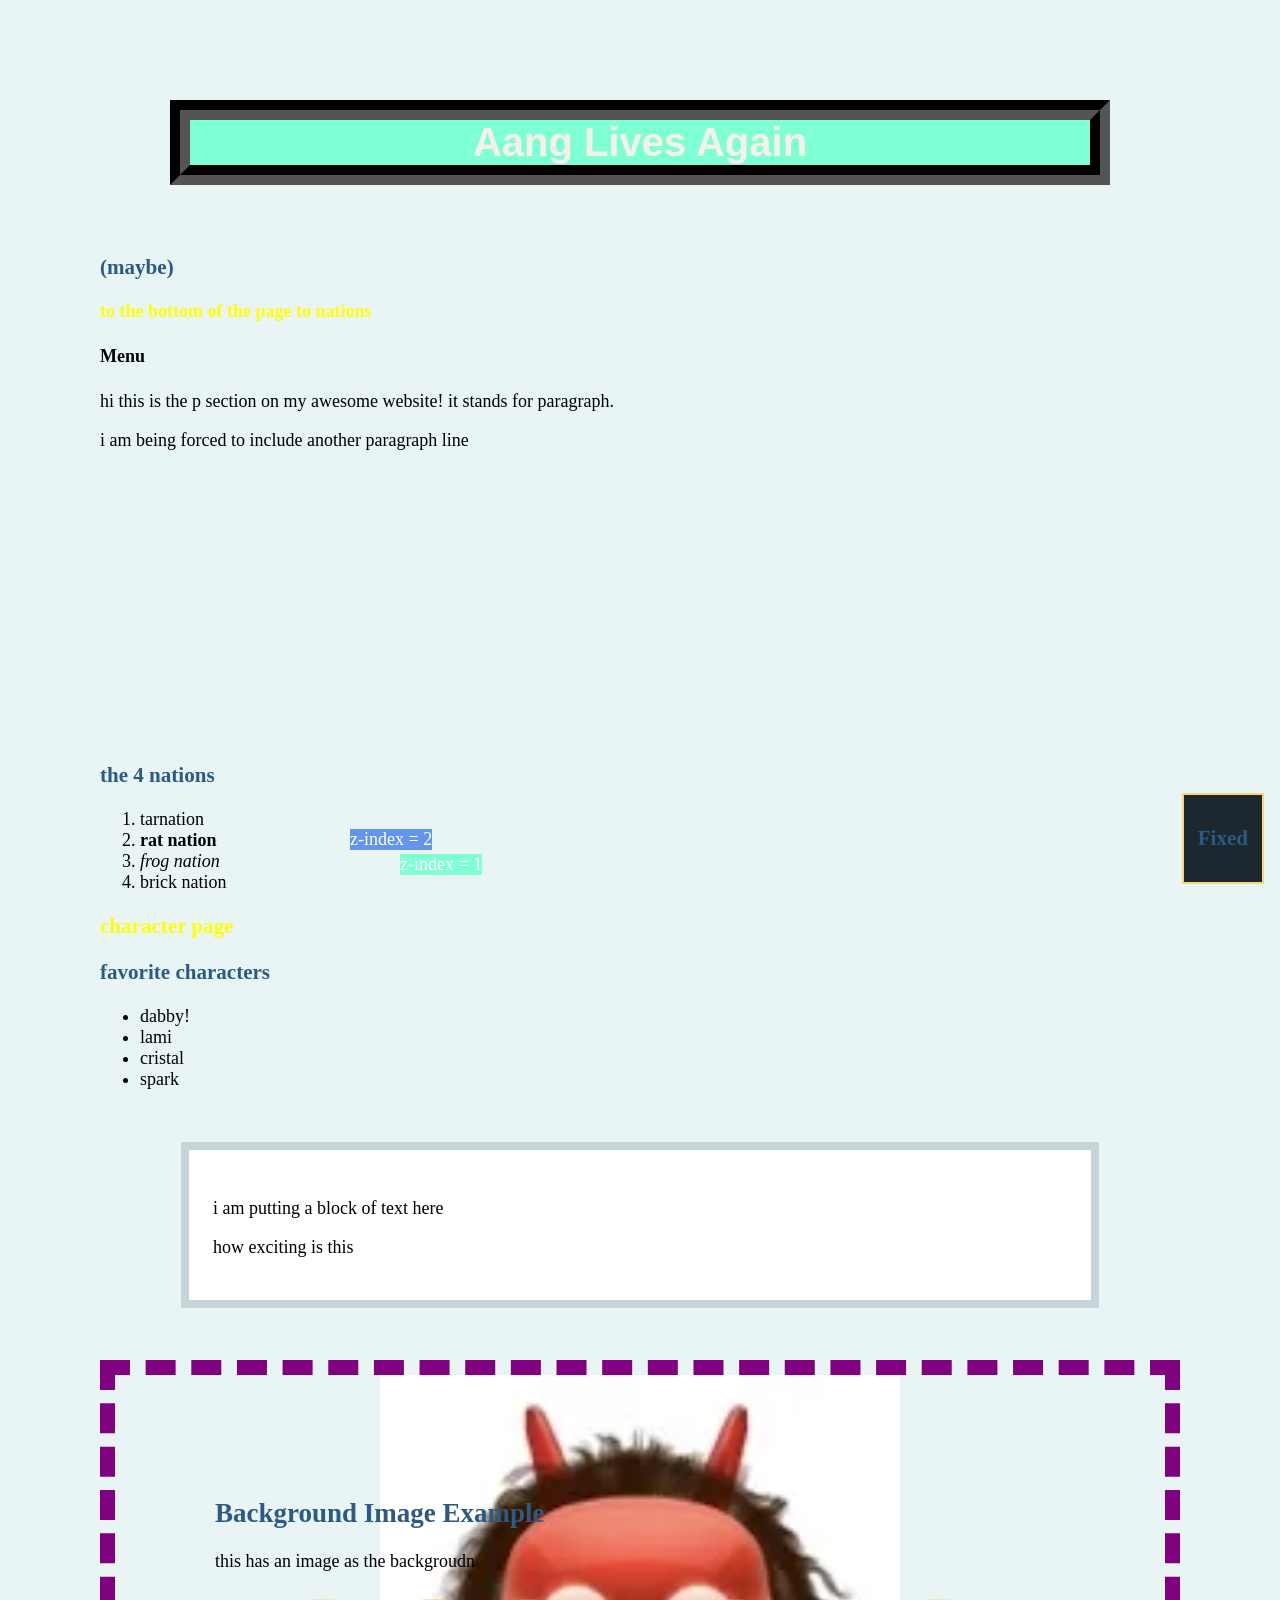
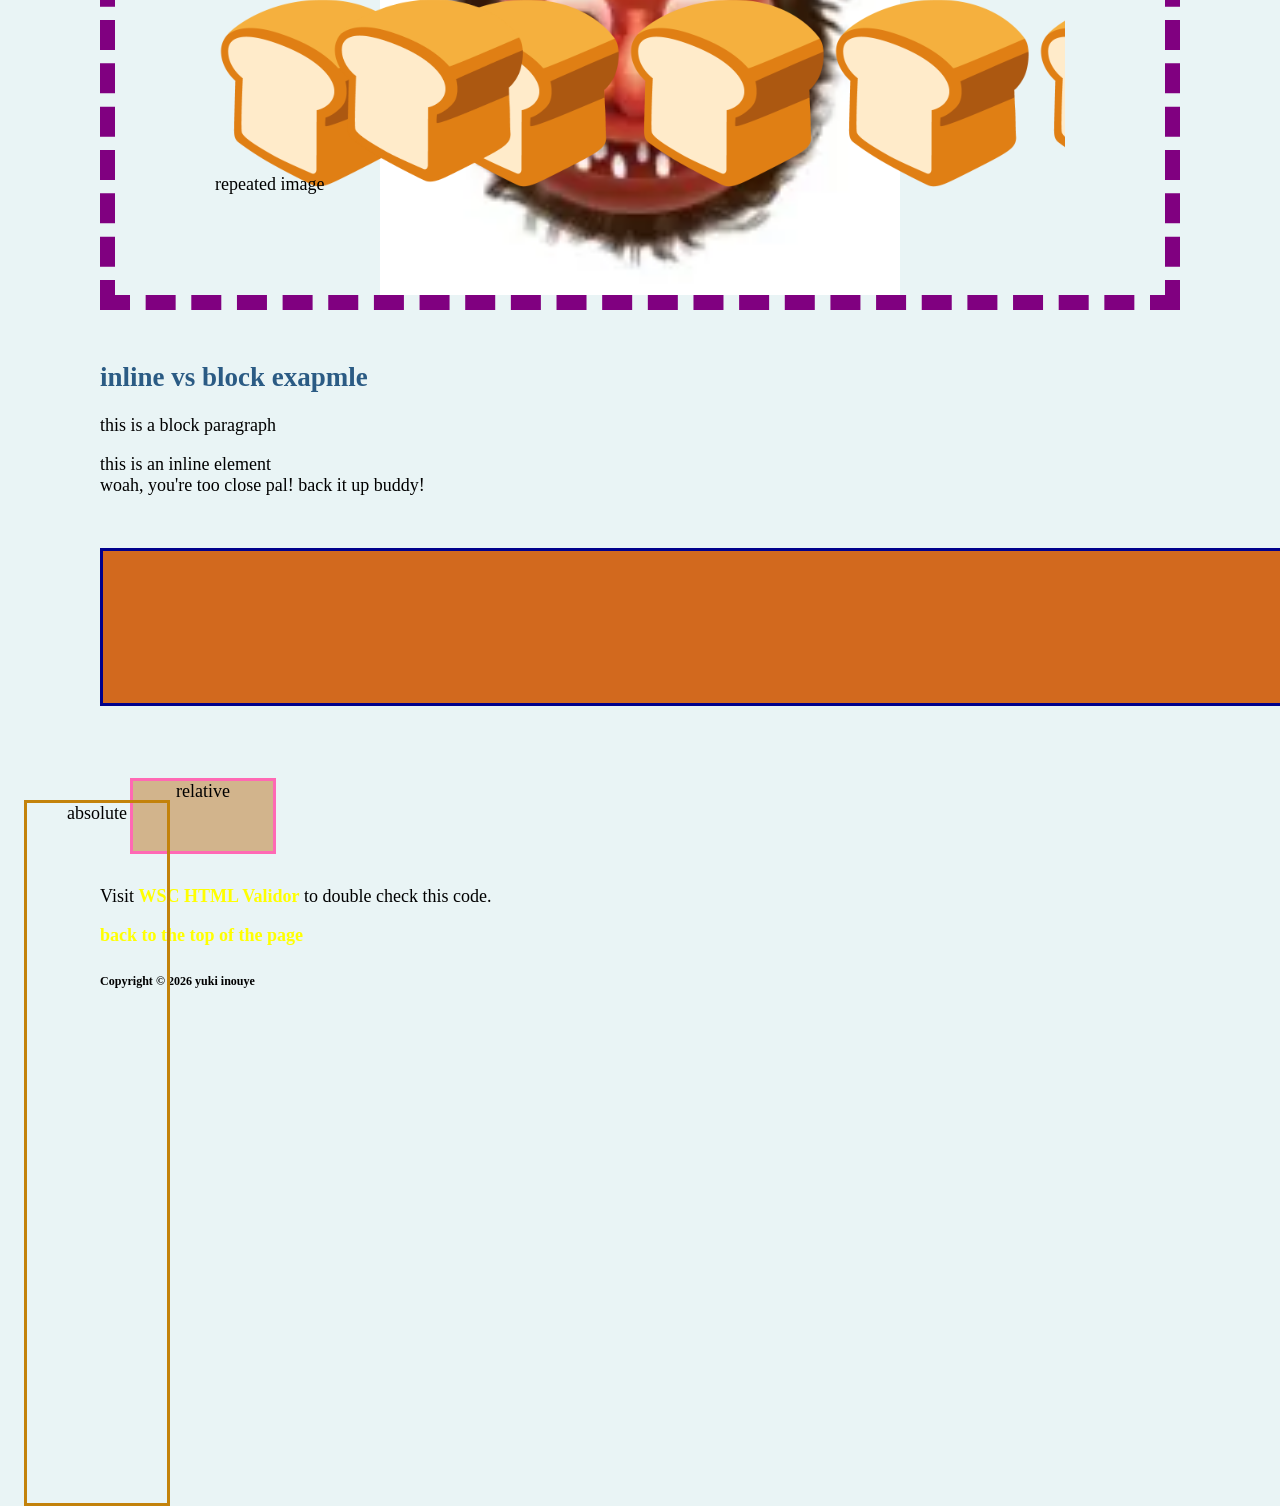
<file: index.html>
<!DOCTYPE html>
<html>
    <head>
        <title>My coolest website?</title>
        <link rel="stylesheet" href="css/avatar.css">
    </head>

<!--freaky ahh comment style-->

    <body>
        <h1 id="top">Aang Lives Again</h1>
        <h3>(maybe)</h3>

            <p>
                <a href="#bottom">to the bottom of the page</a>
            <a href="#nations">to nations</a>
            
            </p>
        <h4>Menu</h4>
        <p>hi this is the p section on my awesome website! it stands for paragraph.</p>
        <p> i am being forced to include another paragraph line</p>
        <br>
        <br>
        <br>
        <br>
        <br>
        <br>
        <br>
        <br>
        <br>
        <br>
        <br>
        <br>
        <br>

        <!--here are examples of lists-->
        <h3 id="nations">the 4 nations</h3>
        <ol>
            <li>tarnation</li>
            <li><strong>rat nation</strong></li>
            <li><em>frog nation</em></li>
            <li>brick nation</li>
        </ol>



        <h3>
            <a href="character.html">character page</a>

        </h3>
        <h3 id="characters">favorite characters</h3>
        <ul>
            <li>dabby!</li>
            <li>lami</li>
            <li>cristal</li>
            <li>spark</li>
        </ul>
        <!--now this is where we practice linking!-->
        <div class="page-content">
            <div class="content-div intro">
                 <p style ="font-family: cursive; font-size: 24px;">
                 <p>i am putting a block of text here</p>
                 <p>how exciting is this</p>
            </div>


        </div>
        <div class="content-div image-demo">
            <h2>Background Image Example</h2>
            <p>this has an image as the backgroudn</p>

            <div class="image-repeat">
                repeated image
                <img style="width: 200px;" src="bread.png";>
            </div>

        </div>

        <div class="content-div display-demo">
            <h2>inline vs block exapmle</h2>
            <p class="block-example">this is a block paragraph</p>
            <span class="inline-example">this is an inline element</span>
            <br><span class="ineline-example">woah, you're too close pal! back it up buddy!</span>

        </div>

        <div class="content-div size-example">

        </div>

            <div class="content-div position example">
                <div class="relative-box">relative</div>
                <div class="absolute-box">absolute</div>
                <div class="z-box back">z-index = 1</div>
                <div class="z-box front">z-index = 2</div>
            </div>

        <p>
            Visit <a href="https://validator.w3.org">WSC HTML Validor</a> to double check this code.
        </p>
        <p><a href="#top">back to the top of the page</a></p>


        <div class="fixed-note">
            <h3>Fixed</h3>
        </div>

    </body>

    <footer>
        <!--this is the bottom-->
        <h6 id="bottom">Copyright © 2026 yuki inouye</h6>
    </footer>
</html>
</file>
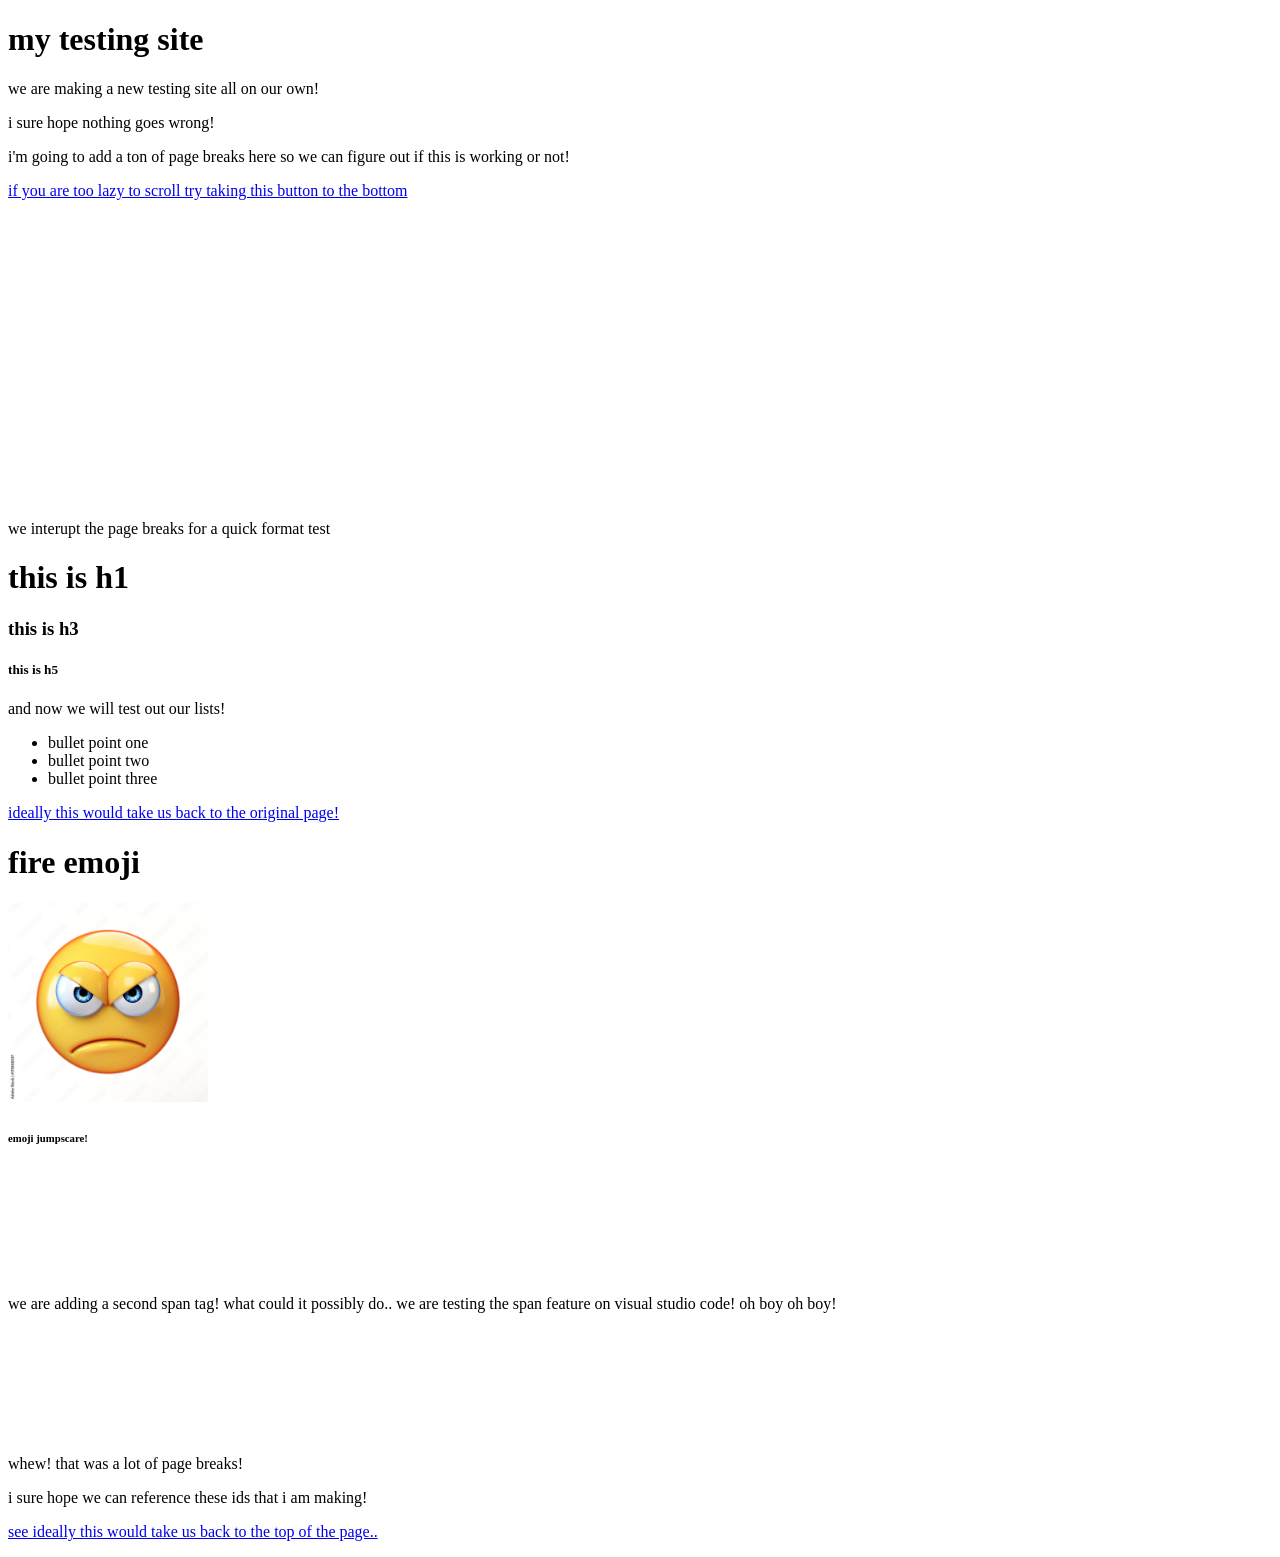
<file: character.html>
<!DOCTYPE html>
<html>
    <body>
        <h1 id="top">my testing site</h1>
        <p>we are making a new testing site all on our own!</p>
        <p>i sure hope nothing goes wrong!</p>
        <p>i'm going to add a ton of page breaks here so we can figure out if this is working or not!</p>
        <p><a href="#afterbreak">if you are too lazy to scroll try taking this button to the bottom</a></p>
        <br>
        <br>
        <br>
        <br>
        <br>
        <br>
        <br>
        <br>
        <br>
        <br>
        <br>
        <br>
        <br>
        <br>
        <br>
        <br>
        <p>we interupt the page breaks for a quick format test</p>
        <h1>this is h1</h1>
        <h3>this is h3</h3>
        <h5>this is h5</h5>
        <p>and now we will test out our lists!</p>
        <ul>
            <li>bullet point one</li>
            <li>bullet point two</li>
            <li>bullet point three</li>
        </ul>
        <p><a href="testing.html">ideally this would take us back to the original page!</a></p>
        <h1>fire emoji</h1>
        <h3>
        <img src="emoji.jpg" alt="emoji emoji" width="200">
        <h6>emoji jumpscare!</h6>
        </h3>
        <br>
        <br>
        <br>
        <br>
        <br>
        <br>
        <br>
        <span>we are adding a second span tag! what could it possibly do..</span>
        <span>we are testing the span feature on visual studio code! oh boy oh boy!</span>
        <br>
        <br>
        <br>
        <br>
        <br>
        <br>
        <br>
        <br>
        <p id="afterbreak">whew! that was a lot of page breaks!</p>
        <p>i sure hope we can reference these ids that i am making!</p>
        <p><a href="#top">see ideally this would take us back to the top of the page..</a></p>

    </body>
</html>
</file>
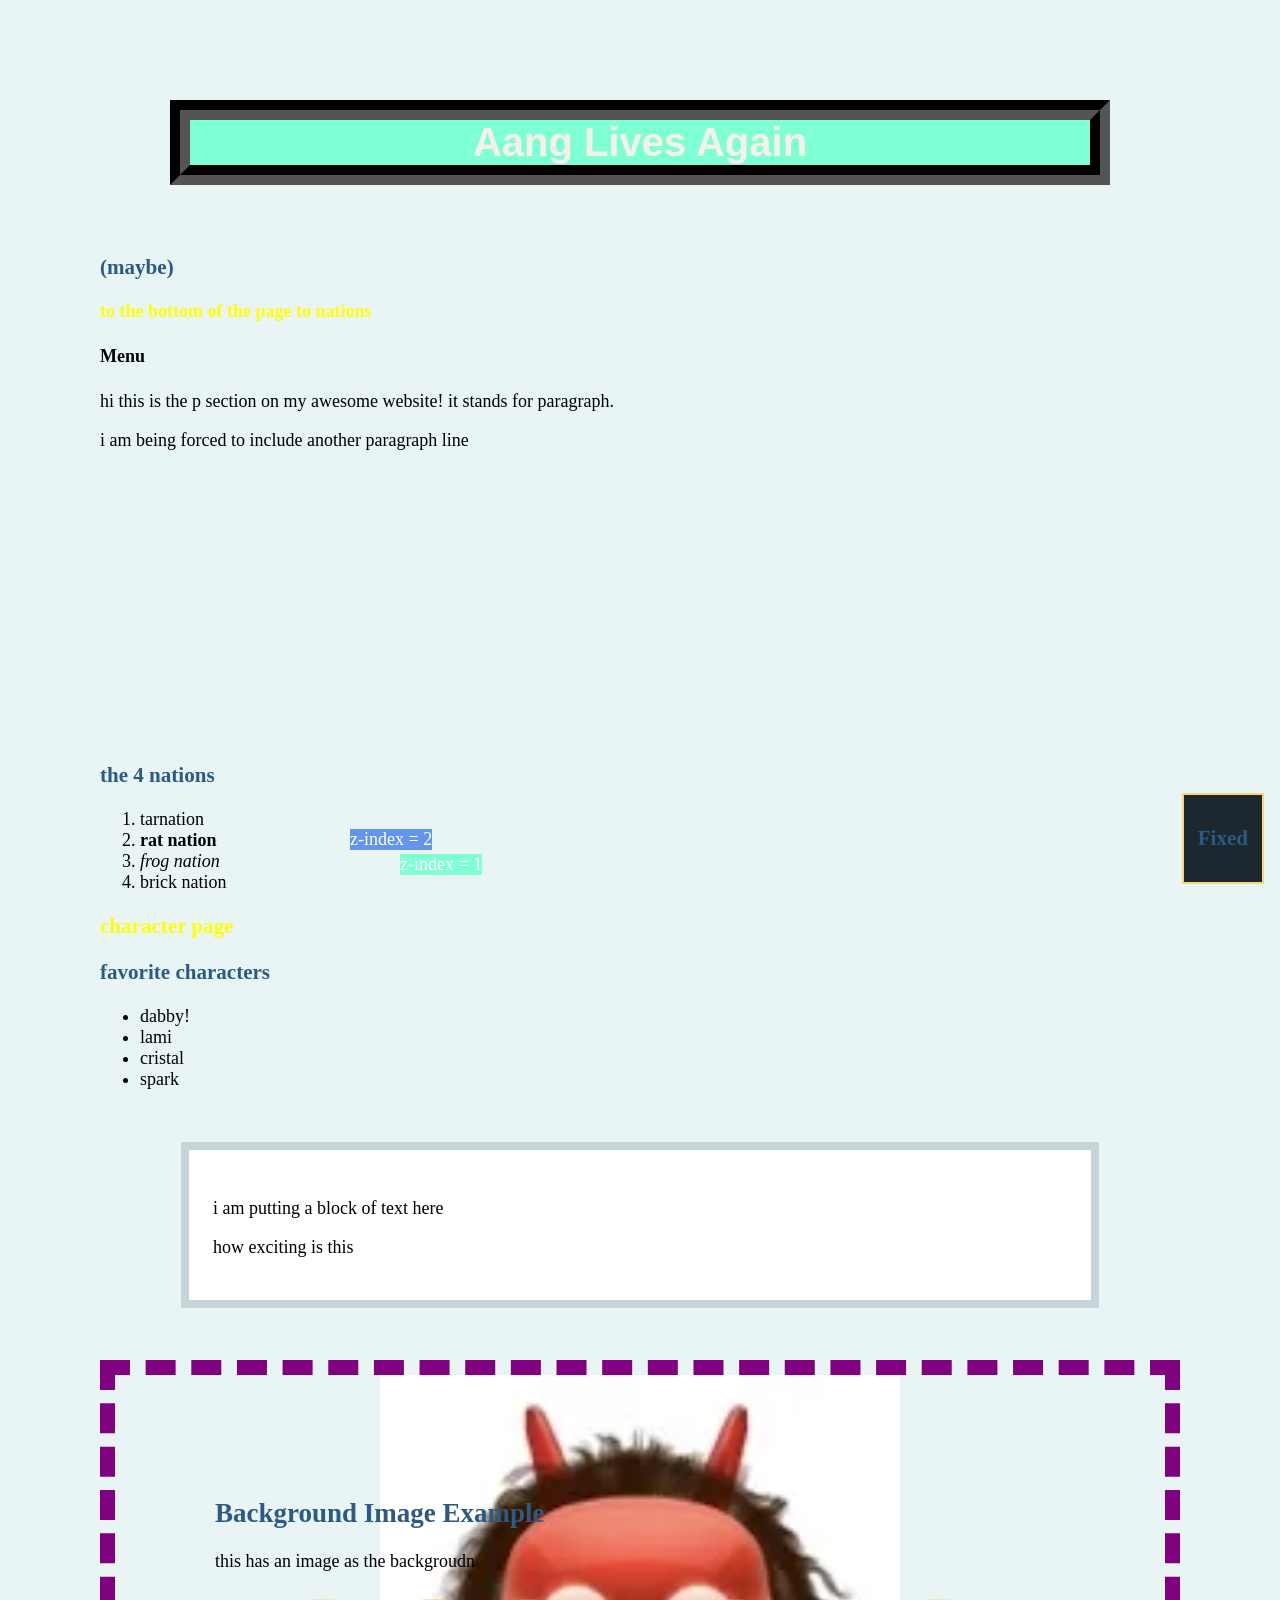
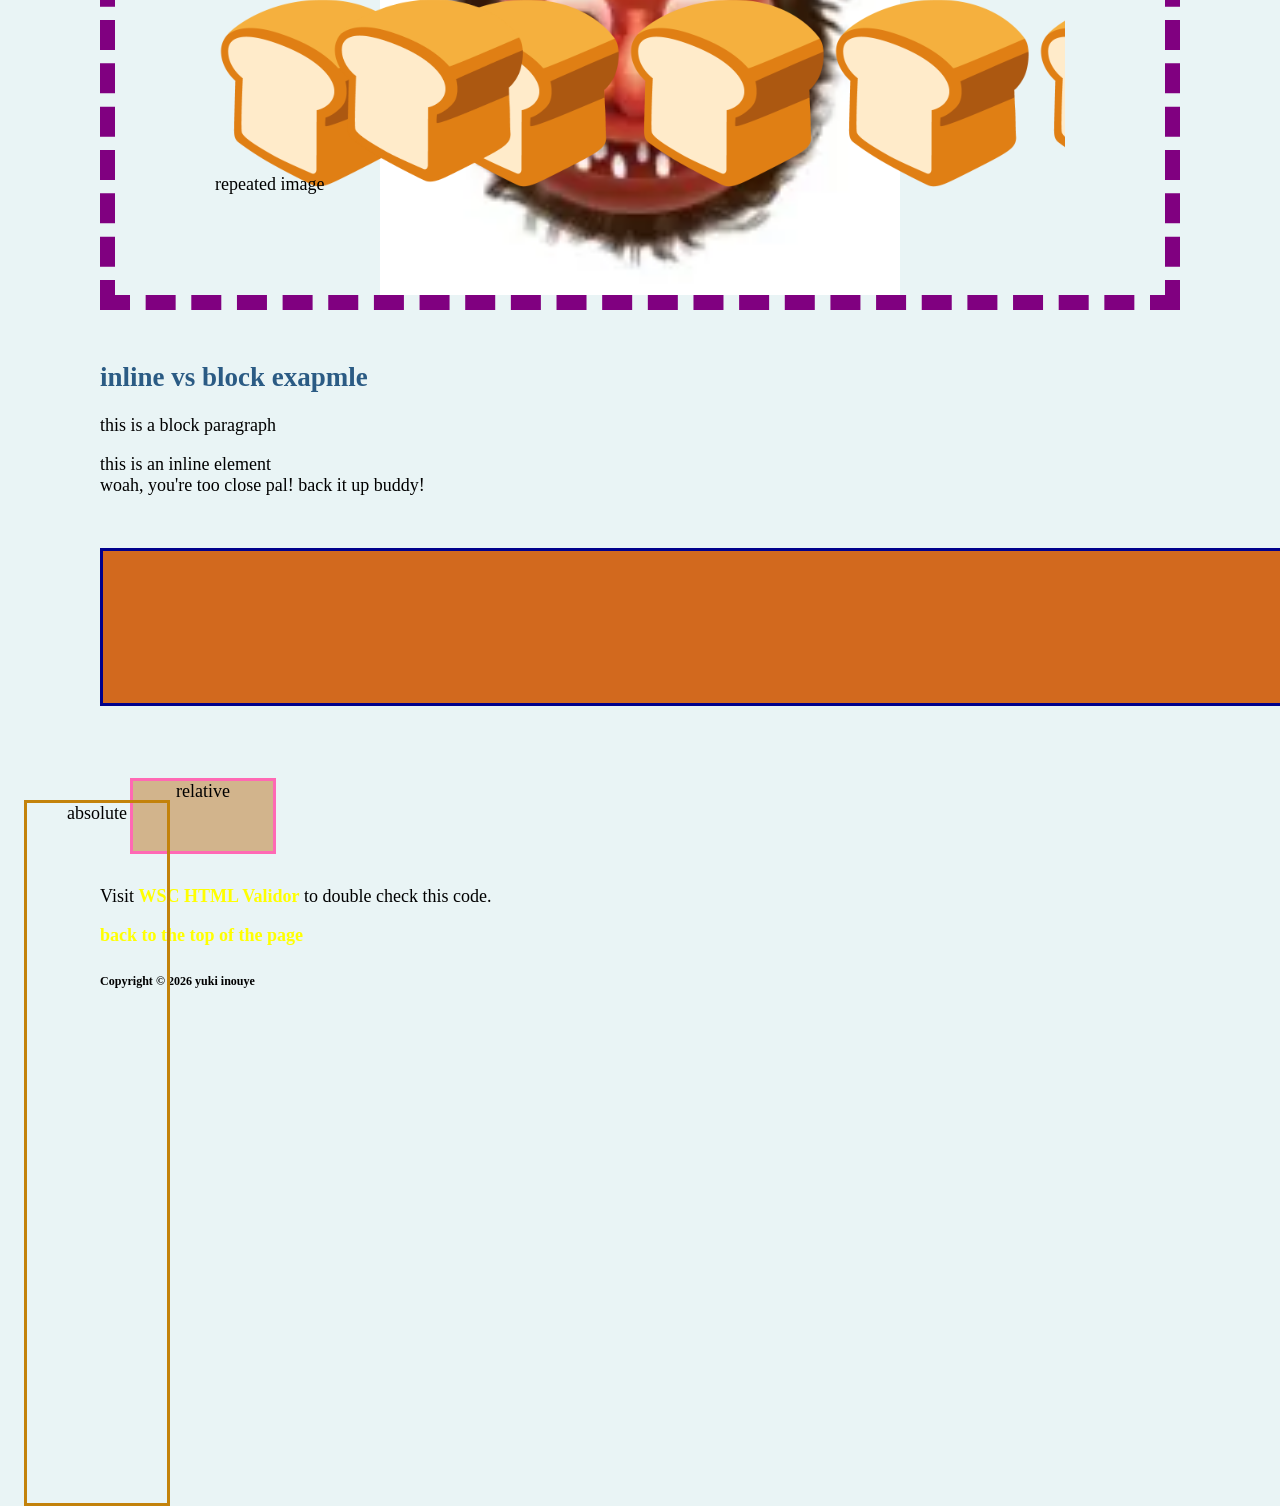
<file: testing.html>
<!DOCTYPE html>
<html>
    <head>
        <title>My coolest website?</title>
        <link rel="stylesheet" href="css/avatar.css">
    </head>

<!--freaky ahh comment style-->

    <body>
        <h1 id="top">Aang Lives Again</h1>
        <h3>(maybe)</h3>

            <p>
                <a href="#bottom">to the bottom of the page</a>
            <a href="#nations">to nations</a>
            
            </p>
        <h4>Menu</h4>
        <p>hi this is the p section on my awesome website! it stands for paragraph.</p>
        <p> i am being forced to include another paragraph line</p>
        <br>
        <br>
        <br>
        <br>
        <br>
        <br>
        <br>
        <br>
        <br>
        <br>
        <br>
        <br>
        <br>

        <!--here are examples of lists-->
        <h3 id="nations">the 4 nations</h3>
        <ol>
            <li>tarnation</li>
            <li><strong>rat nation</strong></li>
            <li><em>frog nation</em></li>
            <li>brick nation</li>
        </ol>



        <h3>
            <a href="character.html">character page</a>

        </h3>
        <h3 id="characters">favorite characters</h3>
        <ul>
            <li>dabby!</li>
            <li>lami</li>
            <li>cristal</li>
            <li>spark</li>
        </ul>
        <!--now this is where we practice linking!-->
        <div class="page-content">
            <div class="content-div intro">
                 <p style ="font-family: cursive; font-size: 24px;">
                 <p>i am putting a block of text here</p>
                 <p>how exciting is this</p>
            </div>


        </div>
        <div class="content-div image-demo">
            <h2>Background Image Example</h2>
            <p>this has an image as the backgroudn</p>

            <div class="image-repeat">
                repeated image
                <img style="width: 200px;" src="bread.png";>
            </div>

        </div>

        <div class="content-div display-demo">
            <h2>inline vs block exapmle</h2>
            <p class="block-example">this is a block paragraph</p>
            <span class="inline-example">this is an inline element</span>
            <br><span class="ineline-example">woah, you're too close pal! back it up buddy!</span>

        </div>

        <div class="content-div size-example">

        </div>

            <div class="content-div position example">
                <div class="relative-box">relative</div>
                <div class="absolute-box">absolute</div>
                <div class="z-box back">z-index = 1</div>
                <div class="z-box front">z-index = 2</div>
            </div>

        <p>
            Visit <a href="https://validator.w3.org">WSC HTML Validor</a> to double check this code.
        </p>
        <p><a href="#top">back to the top of the page</a></p>


        <div class="fixed-note">
            <h3>Fixed</h3>
        </div>

    </body>

    <footer>
        <!--this is the bottom-->
        <h6 id="bottom">Copyright © 2026 yuki inouye</h6>
    </footer>
</html>
</file>
<file: css/avatar.css>
/* My avatar styling */
body {
    font-family: Georgia, 'Times New Roman', Times, serif;
    font-size: 18px;
    color: black;
    background-color: #e9f4f5;
    margin: 100px;
}

h1 {
    font-family:Impact, Haettenschweiler, 'Arial Narrow Bold', sans-serif;
    font-size: 40px;
    font-weight: 700;
    color: #f5f1e8;
    text-align: center;
    margin: 0;
}

h2, h3 {
    color: #2b5b84;
}

#top {
    background-color: aquamarine;
    scroll-margin-top: 20px;
    margin: 70px;
    /* border: blue;
    border-width: 20px;
    border-style: groove; */
    border: black groove 20px;
}

.site-header {
    background-color: #355c7d;
    padding: 32px;
    
}

a {
    color: yellow;
    font-weight: bold;
    text-decoration: none;
}

a:hover{
    text-decoration: underline;
}

.page-content {
    width: 85%;
    max-width: 1000px;
    margin: 0 auto;
}

.content-div {
    margin: 52px 0;
}

.intro {
    background-color: white;
    padding: 24px;
    border: 8px solid #c7d5db;
}

.image-demo {
    background-image: url("../best\ emoji.webp");
    background-repeat: no-repeat;
    background-size: contain;
    background-position: center;
    padding: 100px 100px;
    border: purple 15px dashed;
}

.image-repeat {
    background-image: url(../bread.png);
    background-repeat: repeat;
    background-size: contain;

}

.size-example {
    width: 2500px;
    height: 120px;
    background-color: chocolate;
    border: 3px solid darkblue;
    padding: 16px;
}

.position-example {
    position: relative;
    width: 1000px;
    height: 260px;
    background-color: white;
    border: 3px cyan solid;
    padding: 16px;
}

.relative-box {
    position: relative;
    top: 20px;
    left: 30px;
    width: 140px;
    height: 70px;
    background-color: tan;
    border: 3px solid hotpink;
    text-align: center;
}

.absolute-box {
    position: absolute;
    top: 2400px;
    left: 24px;
    width: 140px;
    height: 700px;
    background-color: rbg(140, 228, 252);
    border: 3px solid rgb(195, 130, 11);
    text-align: center;
}

.z-box {
    position: absolute;
    width: 150;
    height: 90;
    color: white;
    text-align: center;
}

.front {
    z-index: 2;
    background-color: cornflowerblue;
    left: 350px;
    bottom: 50px;
}

.back {
    z-index: 1;
    background-color: aquamarine;
    left: 400px;
    bottom: 25px;
}

.fixed-note {
    position: fixed;
    right: 16px;
    bottom: 16px;
    background-color: #1c2730;
    color: white;
    padding: 10px 14px;
    border: 2px solid #f7d774;
}
/* selector {
    property: value;
}
</file>
